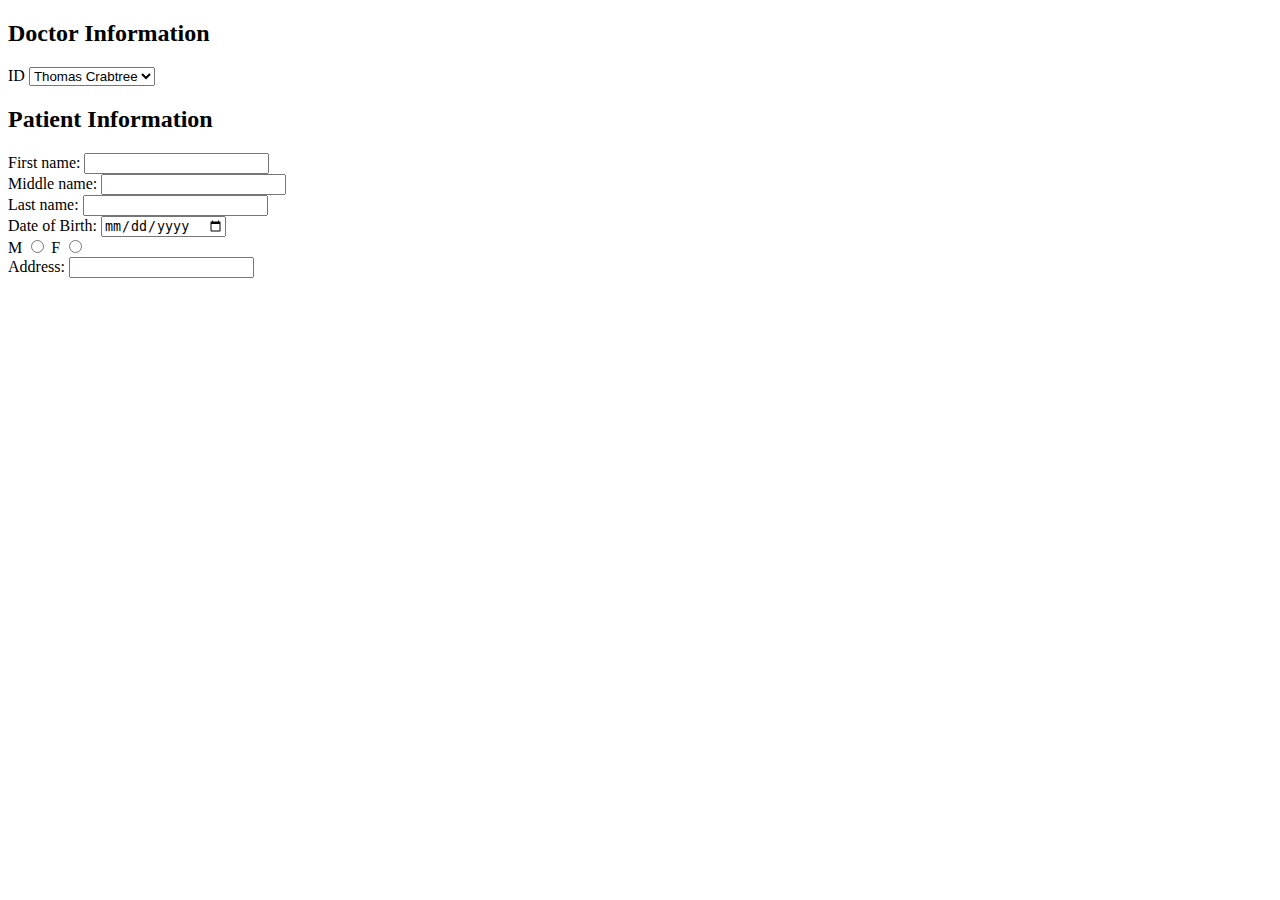
<file: new-appointment.html>
<!DOCTYPE html>
<html lang="en">
<head>
    <meta charset="UTF-8">
    <meta name="viewport" content="width=device-width, initial-scale=1.0">
    <title>New Appointment</title>
</head>
<body>
    <form>
        <h2 class="form-heading">Doctor Information</h2> <!--Form headings-->
        <label for="dr-id">ID</label> <!--Input labels -->
        <select id="dr-id">
            <option value="dr-1">Thomas Crabtree</option>
            <option value="dr-2">Peter Russell</option>
        </select><br>
        


        <h2 class="form-heading">Patient Information</h2>

        <label for="p-fname">First name:</label>
        <input id="p-fname" class="p-input" name="patient-name" type="text">
        <br>

        <label for="p-mname">Middle name:</label>
        <input id="p-mname" class="p-input" name="patient-name" type="text">
        <br>

        <label for="p-lname">Last name:</label>
        <input id="p-lname" class="p-text-input" name="patient-name" type="text">
        <br>

        <label for="p-dob">Date of Birth:</label>
        <input type="date" id="p-dob">
        <br>

        <label for="sex">M</label>
        <input type="radio" id="sex" name="sex" value="male">
        <label for="sex">F</label>
        <input type="radio" id="sex" name="sex" value="female">
        <br>

        <label for="p-address">Address:</label>
            <input type="text" id="p-address" class="p-text-input">

    </form>
</body>
</html>
</file>
